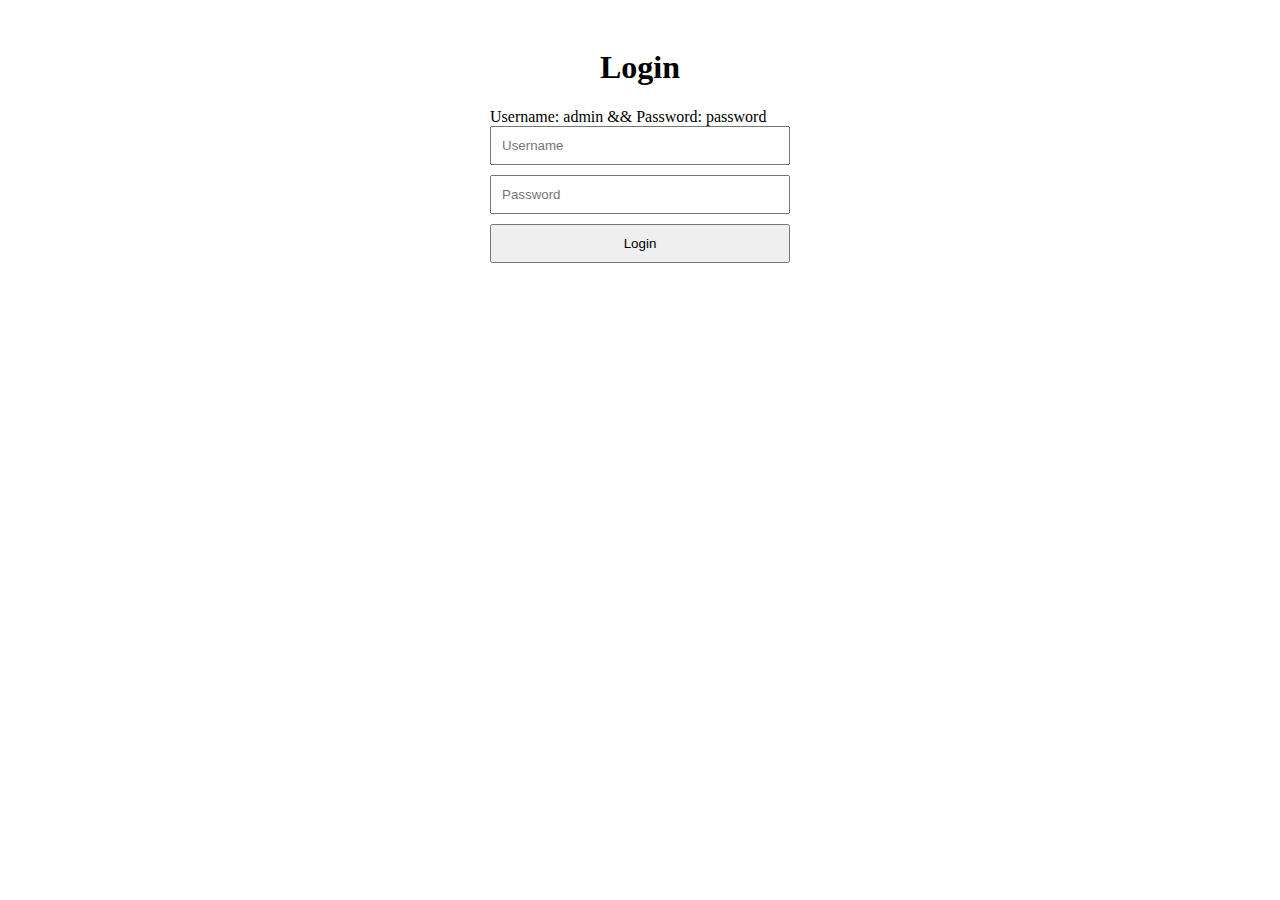
<file: SpecflowDependencyDemo/HtmlSample/login.html>
<!DOCTYPE html>
<html>

<head>
  <title>Login</title>
  <link rel="stylesheet" type="text/css" href="styles/style.css">
</head>

<body>
  <div class="container">
    <header>
      <h1>Login</h1>
    </header>

    <div id="content">
      <form id="login-form">
        <label>Username: admin && Password: password</label>
        <input type="text" placeholder="Username" id="username" required>
        <input type="password" placeholder="Password" id="password" required>
        <input type="submit" value="Login">
      </form>
    </div>
  </div>

  <script src="scripts/login.js"></script>
</body>

</html>
</file>
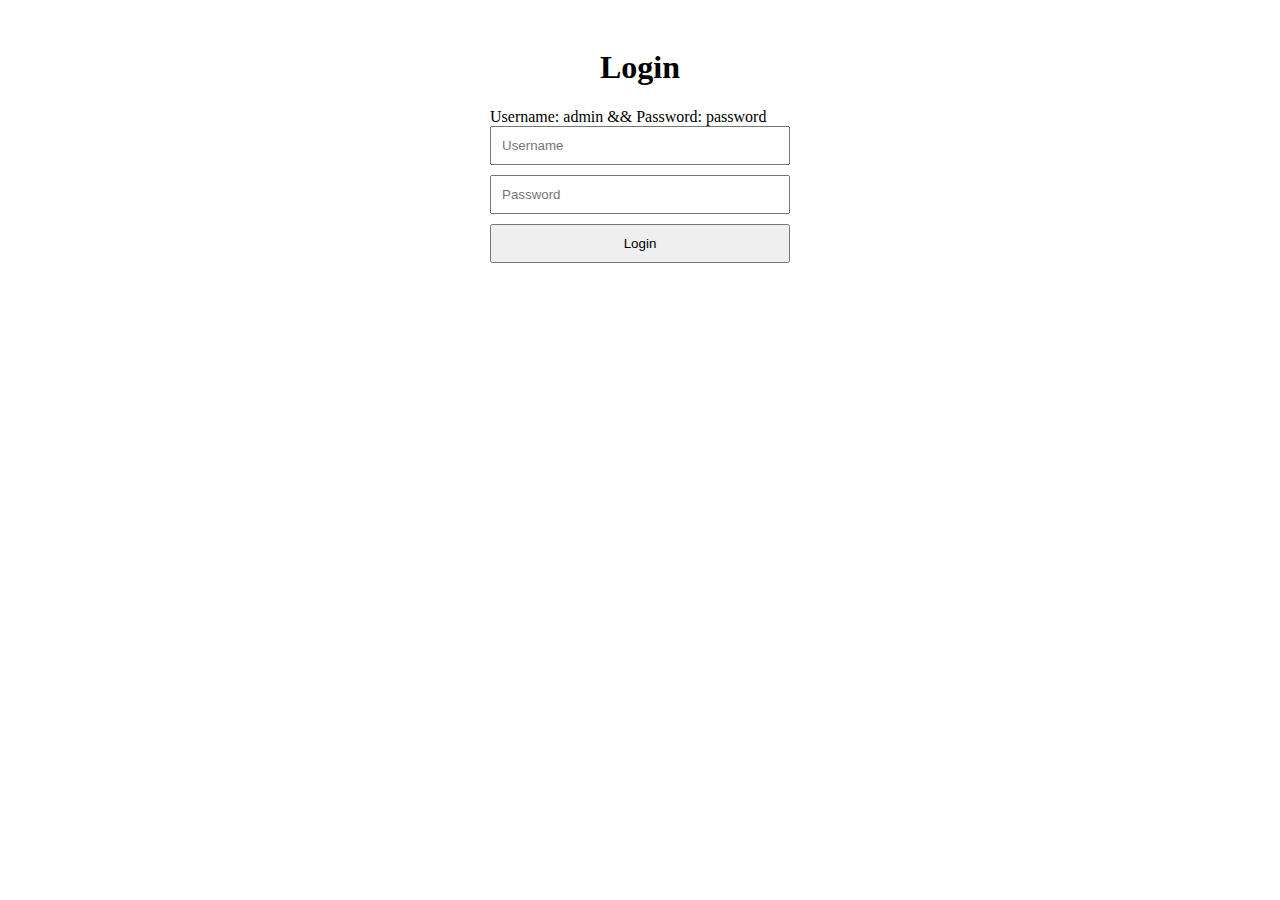
<file: SpecflowDependencyDemo/SampleHtml/Sample/login.html>
<!DOCTYPE html>
<html>

<head>
    <title>Login</title>
    <link rel="stylesheet" type="text/css" href="../Sample/styles/style.css">
</head>

<body>
<div class="container">
    <header>
        <h1>Login</h1>
    </header>

    <div id="content">
        <form id="login-form">
            <label>Username: admin && Password: password</label>
            <input type="text" placeholder="Username" id="username" required>
            <input type="password" placeholder="Password" id="password" required>
            <input type="submit" value="Login">
        </form>
    </div>
</div>

<script src="../Sample/scripts/login.js"></script>
</body>

</html>
</file>
<file: SpecflowDependencyDemo/HtmlSample/styles/style.css>
.container {
  max-width: 800px;
  margin: 0 auto;
  padding: 20px;
}

header {
  text-align: center;
  margin-bottom: 20px;
}

form {
  display: flex;
  flex-direction: column;
  max-width: 300px;
  margin: 0 auto;
}

input[type="text"],
input[type="password"],
input[type="submit"] {
  width: 100%;
  padding: 10px;
  margin-bottom: 10px;
  box-sizing: border-box;
}

#add-user-form {
  display: none;
}
</file>
<file: SpecflowDependencyDemo/SampleHtml/Sample/styles/style.css>
.container {
    max-width: 800px;
    margin: 0 auto;
    padding: 20px;
}

header {
    text-align: center;
    margin-bottom: 20px;
}

form {
    display: flex;
    flex-direction: column;
    max-width: 300px;
    margin: 0 auto;
}

input[type="text"],
input[type="password"],
input[type="submit"] {
    width: 100%;
    padding: 10px;
    margin-bottom: 10px;
    box-sizing: border-box;
}

#add-user-form {
    display: none;
}
</file>
